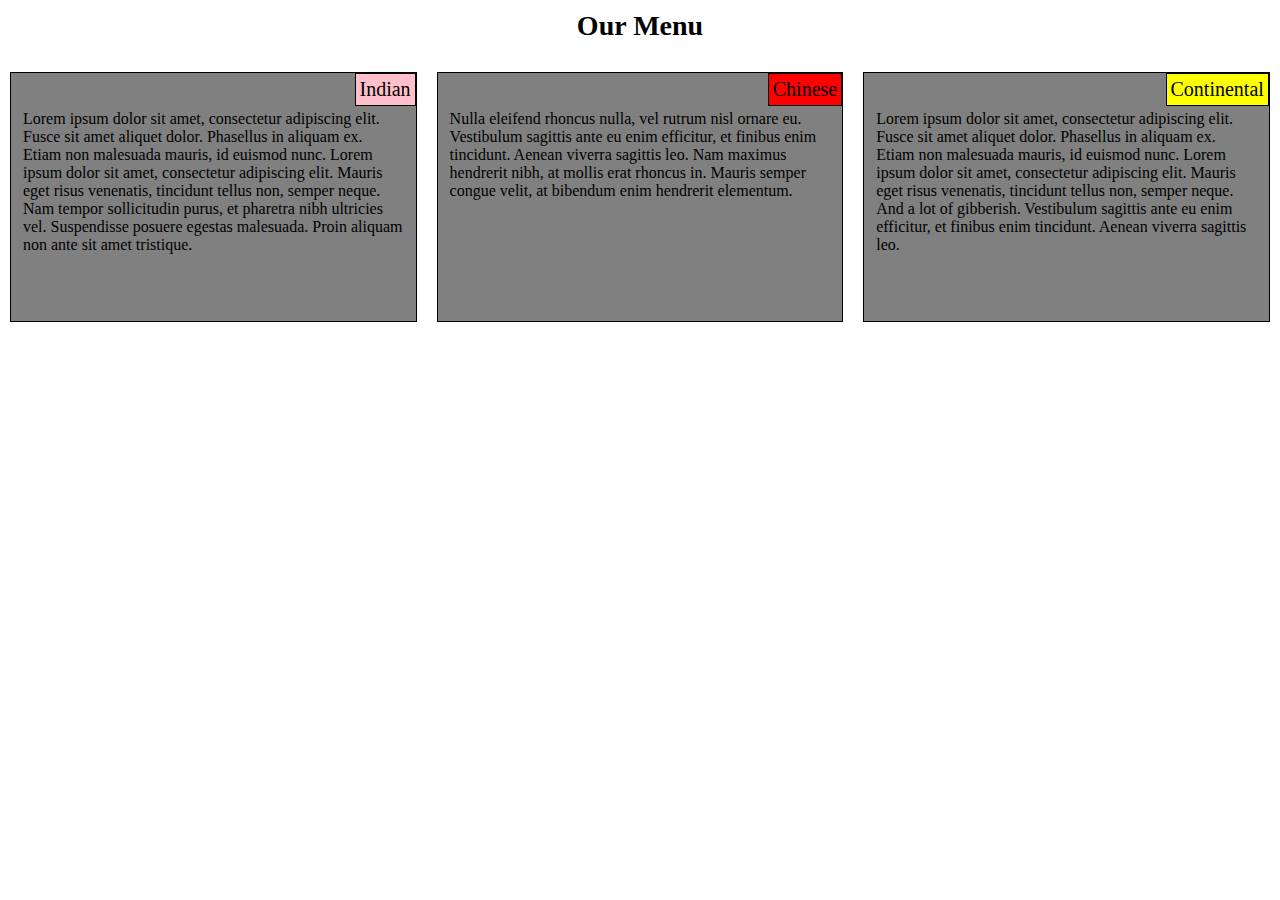
<file: mod2sol/index.html>
<!DOCTYPE html>
<html>
<head>
	<meta charset="utf-8">
	<meta name="viewport" content="width=device-width, initial-scale=1">
	<title></title>
	<link rel="stylesheet" href="css/styles.css">
</head>
<body>
	<h1>Our Menu</h1>

	<div class="row">
		<div class="col-lg-4 col-md-6 col-sm-12">
			<div class="section">
				<p class="section_title" id="title1">Indian</p>
				<p class="section_content">Lorem ipsum dolor sit amet, consectetur adipiscing elit. Fusce sit amet aliquet dolor. Phasellus in aliquam ex. Etiam non malesuada mauris, id euismod nunc. Lorem ipsum dolor sit amet, consectetur adipiscing elit. Mauris eget risus venenatis, tincidunt tellus non, semper neque. Nam tempor sollicitudin purus, et pharetra nibh ultricies vel. Suspendisse posuere egestas malesuada. Proin aliquam non ante sit amet tristique.</p>
			</div>
		</div>
		<div class="col-lg-4 col-md-6 col-sm-12">
			<div class="section">
				<p class="section_title" id="title2">Chinese</p>
				<p class="section_content">Nulla eleifend rhoncus nulla, vel rutrum nisl ornare eu. Vestibulum sagittis ante eu enim efficitur, et finibus enim tincidunt. Aenean viverra sagittis leo. Nam maximus hendrerit nibh, at mollis erat rhoncus in. Mauris semper congue velit, at bibendum enim hendrerit elementum.</p>
			</div>
		</div>
		<div class="col-lg-4 col-md-12 col-sm-12">
			<div class="section">
				<p class="section_title" id="title3">Continental</p>
				<p class="section_content">Lorem ipsum dolor sit amet, consectetur adipiscing elit. Fusce sit amet aliquet dolor. Phasellus in aliquam ex. Etiam non malesuada mauris, id euismod nunc. Lorem ipsum dolor sit amet, consectetur adipiscing elit. Mauris eget risus venenatis, tincidunt tellus non, semper neque. And a lot of gibberish. Vestibulum sagittis ante eu enim efficitur, et finibus enim tincidunt. Aenean viverra sagittis leo.</p>
			</div>
		</div>
	</div>

</body>
</html>
</file>
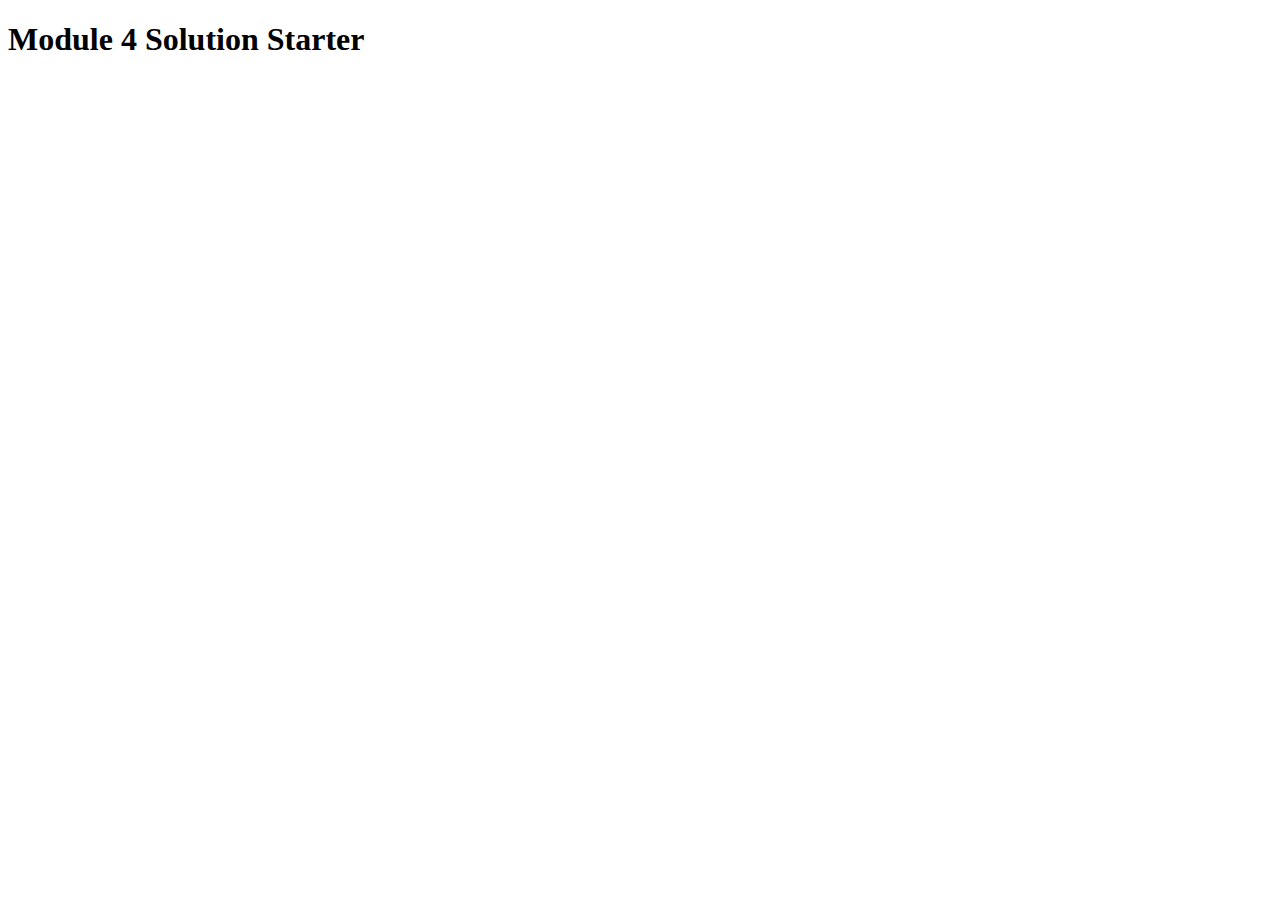
<file: mod4sol/index.html>
<!DOCTYPE html>
<html>
<head>
  <meta charset="utf-8">
  <title>Module 4 Solution Starter</title>
  <script>
    var names = []; // DO NOT REMOVE
  </script>
  <script src="SpeakHello.js"></script>
  <script src="SpeakGoodBye.js"></script>
  <script src="script.js"></script>
</head>
<body>
  <h1>Module 4 Solution Starter</h1>
</body>
</html>
</file>
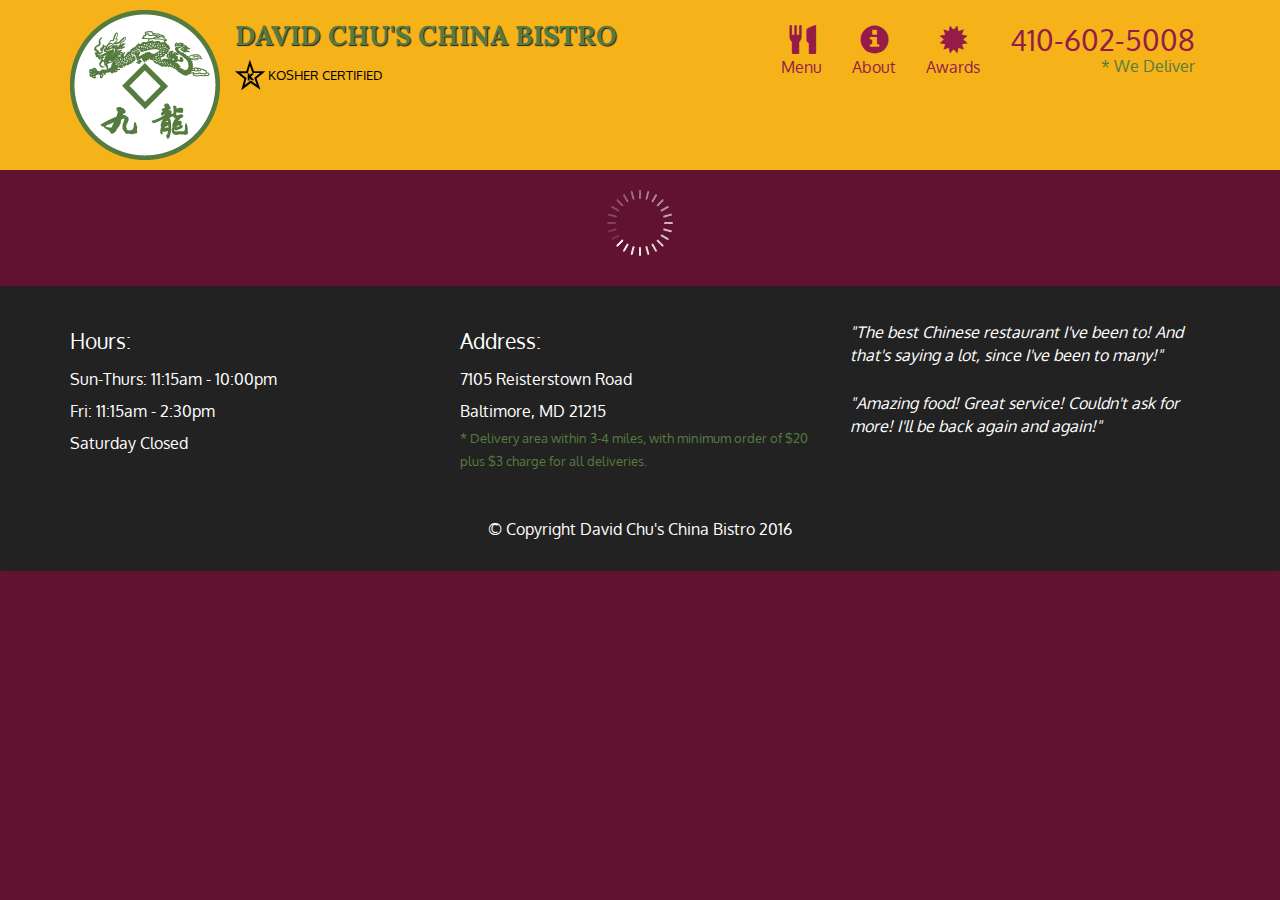
<file: mod5sol/index.html>
<!doctype html>
<html lang="en">
  <head>
    <meta charset="utf-8">
    <meta http-equiv="X-UA-Compatible" content="IE=edge">
    <meta name="viewport" content="width=device-width, initial-scale=1">
    <title>David Chu's China Bistro</title>
    <link rel="stylesheet" href="css/bootstrap.min.css">
    <link rel="stylesheet" href="css/styles.css">
    <link href='https://fonts.googleapis.com/css?family=Oxygen:400,300,700' rel='stylesheet' type='text/css'>
    <link href='https://fonts.googleapis.com/css?family=Lora' rel='stylesheet' type='text/css'>
  </head>
<body>
  <header>
    <nav id="header-nav" class="navbar navbar-default">
      <div class="container">
        <div class="navbar-header">
          <a href="index.html" class="pull-left visible-md visible-lg">
            <div id="logo-img" alt="Logo image"></div>
          </a>

          <div class="navbar-brand">
            <a href="index.html"><h1>David Chu's China Bistro</h1></a>
            <p>
              <img src="images/star-k-logo.png" alt="Kosher certification">
              <span>Kosher Certified</span>
            </p>
          </div>

          <button id="navbarToggle" type="button" class="navbar-toggle collapsed" data-toggle="collapse" data-target="#collapsable-nav" aria-expanded="false">
            <span class="sr-only">Toggle navigation</span>
            <span class="icon-bar"></span>
            <span class="icon-bar"></span>
            <span class="icon-bar"></span>
          </button>
        </div>
        
        <div id="collapsable-nav" class="collapse navbar-collapse">
           <ul id="nav-list" class="nav navbar-nav navbar-right">
            <li id="navHomeButton" class="visible-xs active">
              <a href="index.html">
                <span class="glyphicon glyphicon-home"></span> Home</a>
            </li>
            <li id="navMenuButton">
              <a href="#" onclick="$dc.loadMenuCategories();">
                <span class="glyphicon glyphicon-cutlery"></span><br class="hidden-xs"> Menu</a>
            </li>
            <li>
              <a href="#">
                <span class="glyphicon glyphicon-info-sign"></span><br class="hidden-xs"> About</a>
            </li>
            <li>
              <a href="#">
                <span class="glyphicon glyphicon-certificate"></span><br class="hidden-xs"> Awards</a>
            </li>
            <li id="phone" class="hidden-xs">
              <a href="tel:410-602-5008">
                <span>410-602-5008</span></a><div>* We Deliver</div>
            </li>
          </ul><!-- #nav-list -->
        </div><!-- .collapse .navbar-collapse -->
      </div><!-- .container -->
    </nav><!-- #header-nav -->
  </header>

  <div id="call-btn" class="visible-xs">
    <a class="btn" href="tel:410-602-5008">
    <span class="glyphicon glyphicon-earphone"></span>
    410-602-5008
    </a>
  </div>
  <div id="xs-deliver" class="text-center visible-xs">* We Deliver</div>

  <div id="main-content" class="container"></div>

  <footer class="panel-footer">
    <div class="container">
      <div class="row">
        <section id="hours" class="col-sm-4">
          <span>Hours:</span><br>
          Sun-Thurs: 11:15am - 10:00pm<br>
          Fri: 11:15am - 2:30pm<br>
          Saturday Closed
          <hr class="visible-xs">
        </section>
        <section id="address" class="col-sm-4">
          <span>Address:</span><br>
          7105 Reisterstown Road<br>
          Baltimore, MD 21215
          <p>* Delivery area within 3-4 miles, with minimum order of $20 plus $3 charge for all deliveries.</p>
          <hr class="visible-xs">
        </section>
        <section id="testimonials" class="col-sm-4">
          <p>"The best Chinese restaurant I've been to! And that's saying a lot, since I've been to many!"</p>
          <p>"Amazing food! Great service! Couldn't ask for more! I'll be back again and again!"</p>
        </section>
      </div>
      <div class="text-center">&copy; Copyright David Chu's China Bistro 2016</div>
    </div>
  </footer>

  <!-- jQuery (Bootstrap JS plugins depend on it) -->
  <script src="js/jquery-2.1.4.min.js"></script>
  <script src="js/bootstrap.min.js"></script>
  <script src="js/ajax-utils.js"></script>
  <script src="js/script.js"></script>
</body>
</html>
</file>
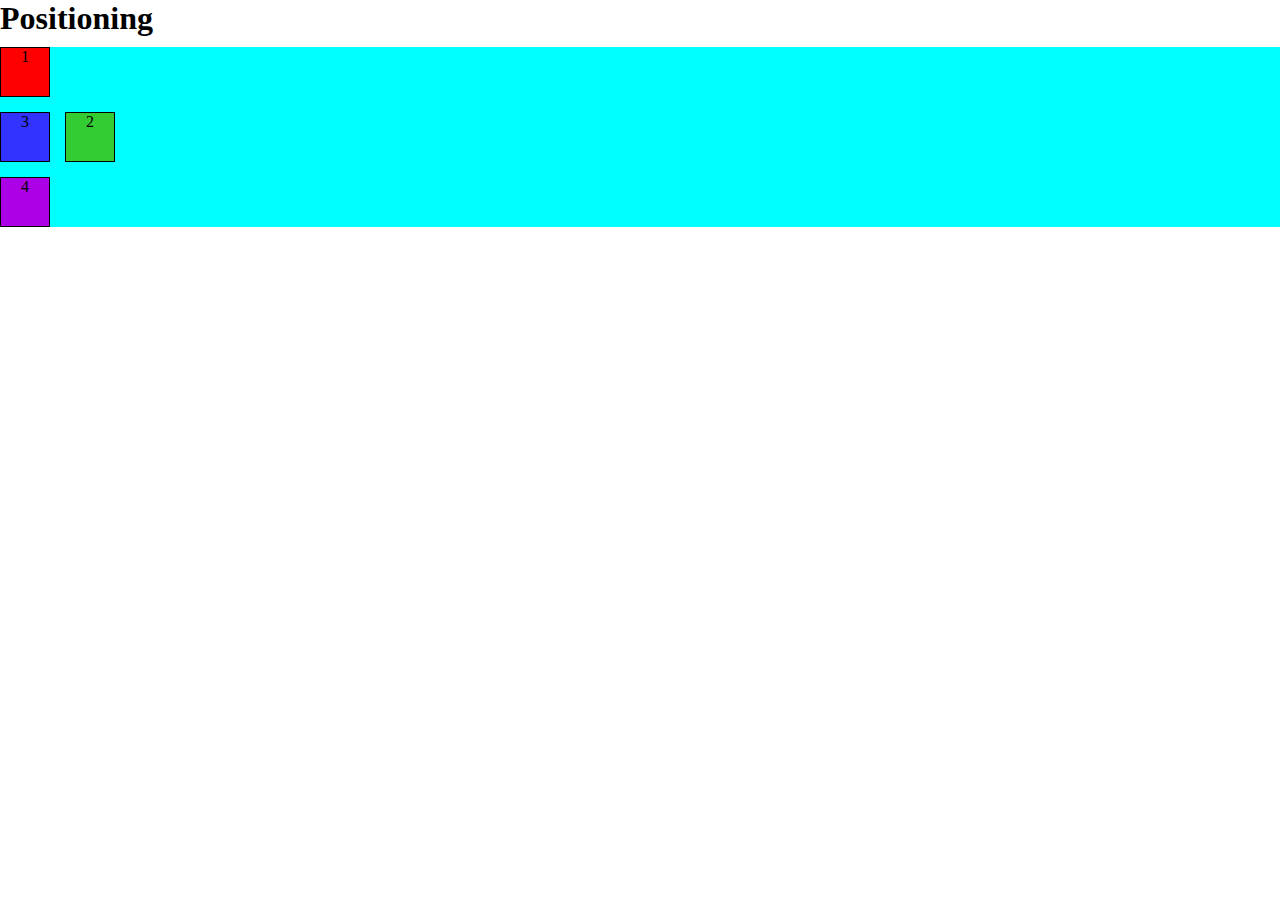
<file: site/index.html>
<!DOCTYPE html>
<html>
<head>
	<meta charset="utf-8">
	<meta name="viewport" content="width=device-width, initial-scale=1">
	<title>Hello World</title>
</head>
<link rel="stylesheet" type="text/css" href="styles.css">
<body>
	<h1 id="heading">Positioning</h1>
	<div id="container">
		<p id="p1">1</p>
		<p id="p2">2</p>
		<p id="p3">3</p>
		<p id="p4">4</p>
	</div>

</body>
</html>
</file>
<file: mod2sol/css/styles.css>
* {
  box-sizing: border-box;
  margin: 0;
  padding: 0;
  font-family: Georgia, serif;
}

h1 {
  text-align: center;
  margin: 10px;
  margin-bottom: 20px;
  font-size: 1.75em;
}

.section {
  background-color: gray;
  position: relative;
  height: 250px;
  margin: 10px;
  padding: 12px;
  border: 1px solid black;
  font-size: 1em;
}

.section_title {
  position: absolute;
  top: 0px;
  right: 0px;
  border: 1px solid black;
  font-size: 1.25em;
  padding: 4px;
}

#title1 {
  background-color: pink;
}

#title2 {
  background-color: red;
}

#title3 {
  background-color: yellow;
}

.section_content {
  position: relative;
  top: 25px;
}

/* Simple Responsive Framework. */
.row {
  width: 100%;
}

/********** Desktop devices only **********/
@media (min-width: 992px) {
  .col-lg-1, .col-lg-2, .col-lg-3, .col-lg-4, .col-lg-5, .col-lg-6, .col-lg-7, .col-lg-8, .col-lg-9, .col-lg-10, .col-lg-11, .col-lg-12 {
    float: left;
  }
  .col-lg-1 {
    width: 8.33%;
  }
  .col-lg-2 {
    width: 16.66%;
  }
  .col-lg-3 {
    width: 25%;
  }
  .col-lg-4 {
    width: 33.33%;
  }
  .col-lg-5 {
    width: 41.66%;
  }
  .col-lg-6 {
    width: 50%;
  }
  .col-lg-7 {
    width: 58.33%;
  }
  .col-lg-8 {
    width: 66.66%;
  }
  .col-lg-9 {
    width: 74.99%;
  }
  .col-lg-10 {
    width: 83.33%;
  }
  .col-lg-11 {
    width: 91.66%;
  }
  .col-lg-12 {
    width: 100%;
  }
}

/********** Tablet devices only **********/
@media (min-width: 768px) and (max-width: 991px) {
  .col-md-1, .col-md-2, .col-md-3, .col-md-4, .col-md-5, .col-md-6, .col-md-7, .col-md-8, .col-md-9, .col-md-10, .col-md-11, .col-md-12 {
    float: left;
  }
  .col-md-1 {
    width: 8.33%;
  }
  .col-md-2 {
    width: 16.66%;
  }
  .col-md-3 {
    width: 25%;
  }
  .col-md-4 {
    width: 33.33%;
  }
  .col-md-5 {
    width: 41.66%;
  }
  .col-md-6 {
    width: 50%;
  }
  .col-md-7 {
    width: 58.33%;
  }
  .col-md-8 {
    width: 66.66%;
  }
  .col-md-9 {
    width: 74.99%;
  }
  .col-md-10 {
    width: 83.33%;
  }
  .col-md-11 {
    width: 91.66%;
  }
  .col-md-12 {
    width: 100%;
  }
}

/********** Mobile devices only **********/
@media (max-width: 767px) {
  .col-sm-1, .col-sm-2, .col-sm-3, .col-sm-4, .col-sm-5, .col-sm-6, .col-sm-7, .col-sm-8, .col-sm-9, .col-sm-10, .col-sm-11, .col-sm-12 {
    float: left;
  }
  .col-sm-1 {
    width: 8.33%;
  }
  .col-sm-2 {
    width: 16.66%;
  }
  .col-sm-3 {
    width: 25%;
  }
  .col-sm-4 {
    width: 33.33%;
  }
  .col-sm-5 {
    width: 41.66%;
  }
  .col-sm-6 {
    width: 50%;
  }
  .col-sm-7 {
    width: 58.33%;
  }
  .col-sm-8 {
    width: 66.66%;
  }
  .col-sm-9 {
    width: 74.99%;
  }
  .col-sm-10 {
    width: 83.33%;
  }
  .col-sm-11 {
    width: 91.66%;
  }
  .col-sm-12 {
    width: 100%;
  }
}
</file>
<file: mod5sol/css/styles.css>
body {
  font-size: 16px;
  color: #fff;
  background-color: #61122f;
  font-family: 'Oxygen', sans-serif;
}

/** HEADER **/
#header-nav {
  background-color: #f6b319;
  border-radius: 0;
  border: 0;
}

#logo-img {
  background: url('../images/restaurant-logo_large.png') no-repeat;
  width: 150px;
  height: 150px;
  margin: 10px 15px 10px 0;
}

.navbar-brand {
  padding-top: 25px;
}
.navbar-brand h1 { /* Restaurant name */
  font-family: 'Lora', serif;
  color: #557c3e;
  font-size: 1.5em;
  text-transform: uppercase;
  font-weight: bold;
  text-shadow: 1px 1px 1px #222;
  margin-top: 0;
  margin-bottom: 0;
  line-height: .75;
}
.navbar-brand a:hover, .navbar-brand a:focus {
  text-decoration: none;
}
.navbar-brand p { /* Kosher cert */
  color: #000;
  text-transform: uppercase;
  font-size: .7em;
  margin-top: 15px;
}
.navbar-brand p span { /* Star-K */
  vertical-align: middle;
}

#nav-list {
  margin-top: 10px;
}
#nav-list a {
  color: #951C49;
  text-align: center;
}
#nav-list a:hover {
  background: #E7E7E7;
}
#nav-list a span {
  font-size: 1.8em;
}

#phone {
  margin-top: 5px;
}
#phone a { /* Phone number */
  text-align: right;
  padding-bottom: 0;
}
#phone div { /* We Deliver */
  color: #557c3e;
  text-align: right;
  padding-right: 15px;
}

.navbar-header button.navbar-toggle, .navbar-header .icon-bar {
  border: 1px solid #61122f;
}
.navbar-header button.navbar-toggle {
  clear: both;
  margin-top: -30px;
}
/* END HEADER */

/* FOOTER */
.panel-footer {
  margin-top: 30px;
  padding-top: 35px;
  padding-bottom: 30px;
  background-color: #222;
  border-top: 0;
}
.panel-footer div.row {
  margin-bottom: 35px;
}
#hours, #address {
  line-height: 2;
}
#hours > span, #address > span {
  font-size: 1.3em;
}
#address p {
  color: #557c3e;
  font-size: .8em;
  line-height: 1.8;
}
#testimonials {
  font-style: italic;
}
#testimonials p:nth-child(2) {
  margin-top: 25px;
}
/* END FOOTER */



/* HOME PAGE */
.container .jumbotron {
  box-shadow: 0 0 50px #3F0C1F;
  border: 2px solid #3F0C1F;
}

#menu-tile, #specials-tile, #map-tile {
  height: 250px;
  width: 100%;
  margin-bottom: 15px;
  position: relative;
  border: 2px solid #3F0C1F;
  overflow: hidden;
}
#menu-tile:hover, #specials-tile:hover, #map-tile:hover {
  box-shadow: 0 1px 5px 1px #cccccc;
}
#menu-tile {
  background: url('../images/menu-tile.jpg') no-repeat;
  background-position: center;
}
#specials-tile {
  background: url('../images/specials-tile.jpg') no-repeat;
  background-position: center;
}
#menu-tile span, #specials-tile span, #map-tile span {
  position: absolute;
  bottom: 0;
  right: 0;
  width: 100%;
  text-align: center;
  font-size: 1.6em;
  text-transform: uppercase;
  background-color: #000;
  color: #fff;
  opacity: .8;
}
/* END HOME PAGE */

/* MENU CATEGORIES PAGE */
.category-tile { 
  position: relative;
  border: 2px solid #3F0C1F;
  overflow: hidden;
  width: 200px;
  height: 200px;
  margin: 0 auto 15px;
}
.category-tile span {
  position: absolute;
  bottom: 0;
  right: 0;
  width: 100%;
  text-align: center;
  font-size: 1.2em;
  text-transform: uppercase;
  background-color: #000;
  color: #fff;
  opacity: .8;
}
.category-tile:hover {
  box-shadow: 0 1px 5px 1px #cccccc;
}

#menu-categories-title + div {
  margin-bottom: 50px;
}
/* END MENU CATEGORIES PAGE */

/* SINGLE CATEGORY PAGE */
.menu-item-tile {
  margin-bottom: 25px;
}
.menu-item-tile hr {
  width: 80%;
}
.menu-item-tile .menu-item-price {
  font-size: 1.1em;
  text-align: right;
  margin-top: -15px;
  margin-right: -15px;
}
.menu-item-tile .menu-item-price span {
  font-size: .6em;
}
.menu-item-photo {
  position: relative;
  border: 2px solid #3F0C1F; 
  overflow: hidden;
  padding: 0;
  margin-right: -15px;
  margin-left: auto;
  margin-bottom: 20px;
  max-width: 250px;
}
.menu-item-photo div {
  position: absolute;
  bottom: 0;
  right: 0;
  width: 80px;
  background-color: #557c3e;
  text-align: center;
}
.menu-item-description {
  padding-right: 30px;
}
h3.menu-item-title {
  margin: 0 0 10px;
}
.menu-item-details {
  font-size: .9em;
  font-style: italic;
}
/* END SINGLE CATEGORY PAGE */


/********** Large devices only **********/
@media (min-width: 1200px) {
  .container .jumbotron {
    background: url('../images/jumbotron_1200.jpg') no-repeat;
    height: 675px;
  }
}

/********** Medium devices only **********/
@media (min-width: 992px) and (max-width: 1199px) {
  /* Header */
  #logo-img {
    background: url('../images/restaurant-logo_medium.png') no-repeat;
    width: 100px;
    height: 100px;
    margin: 5px 5px 5px 0;
  }
  /* End Header */

  /* Home Page */
  .container .jumbotron {
    background: url('../images/jumbotron_992.jpg') no-repeat;
    height: 558px;
  }
  /* End Home Page */
}

/********** Small devices only **********/
@media (min-width: 768px) and (max-width: 991px) {
  /* Home Page */
  .container .jumbotron {
    background: url('../images/jumbotron_768.jpg') no-repeat;
    height: 432px;
  }
  /* End Home Page */
}

/********** Extra small devices only **********/
@media (max-width: 767px) {
  /* Header */
  .navbar-brand {
    padding-top: 10px;
    height: 80px;
  }
  .navbar-brand h1 { /* Restaurant name */
    padding-top: 10px;
    font-size: 5vw; /* 1vw = 1% of viewport width */
  }
  .navbar-brand p { /* Kosher cert */
    font-size: .6em;
    margin-top: 12px;
  }
  .navbar-brand p img { /* Star-K */
    height: 20px;
  }

  #collapsable-nav a { /* Collapsed nav menu text */
    font-size: 1.2em;
  }
  #collapsable-nav a span { /* Collapsed nav menu glyph */
    font-size: 1em;
    margin-right: 5px;
  }

  #call-btn > a {
    font-size: 1.5em;
    display: block;
    margin: 0 20px;
    padding: 10px;
    border: 2px solid #fff;
    background-color: #f6b319;
    color: #951c49;
  }
  #xs-deliver {
    margin-top: 5px;
    font-size: .7em;
    letter-spacing: .1em;
    text-transform: uppercase;
  }
  /* End Header */

  /* Footer */
  .panel-footer section {
    margin-bottom: 30px;
    text-align: center;
  }
  .panel-footer section:nth-child(3) {
    margin-bottom: 0; /* margin already exists on the whole row */
  }
  .panel-footer section hr {
    width: 50%;
  }
  /* End Footer */

  /* Home Page */
  .container .jumbotron {
    margin-top: 30px;
    padding: 0;
  }
  #menu-tile, #specials-tile {
    width: 360px;
    margin: 0 auto 15px;
  }

  .menu-item-photo {
    margin-right: auto;
  }
  .menu-item-tile .menu-item-price {
    text-align: center;
  }
  .menu-item-description {
    text-align: center;;
  }
}


/********** Super extra small devices Only :-) (e.g., iPhone 4) **********/
@media (max-width: 479px) {
  /* Header */
  .navbar-brand h1 { /* Restaurant name */
    padding-top: 5px;
    font-size: 6vw;
  }
  /* End Header */
  
  /* Home page */
  #menu-tile, #specials-tile {
    width: 280px;
    margin: 0 auto 15px;
  }

  .col-xxs-12 {
    position: relative;
    min-height: 1px;
    padding-right: 15px;
    padding-left: 15px;
    float: left;
    width: 100%;
  }
}
</file>
<file: site/styles.css>
* {
	box-sizing:  border-box;
	margin: 0;
	padding: 0;	
}
div#container {
	background-color: #00FFFF;
	position: relative;
	top: 10px; 
}
p{
	width: 50px;
	height: 50px;
	border: 1px solid black;
	text-align: center;
	margin-bottom: 15px;
}
#p1{
	background-color: #FF0000;
	position: absolute;
	/*absolutely positioned inside div(non static)*/
	top: 0px;
	left: 0px;
}
#p2{
	background-color: #33cc33;
	position: relative;
	top: 65px;
	left:  65px;
}
#p3{
	background-color: #3333ff;
}
#p4{
	background-color: #ac00e6;
}
</file>
